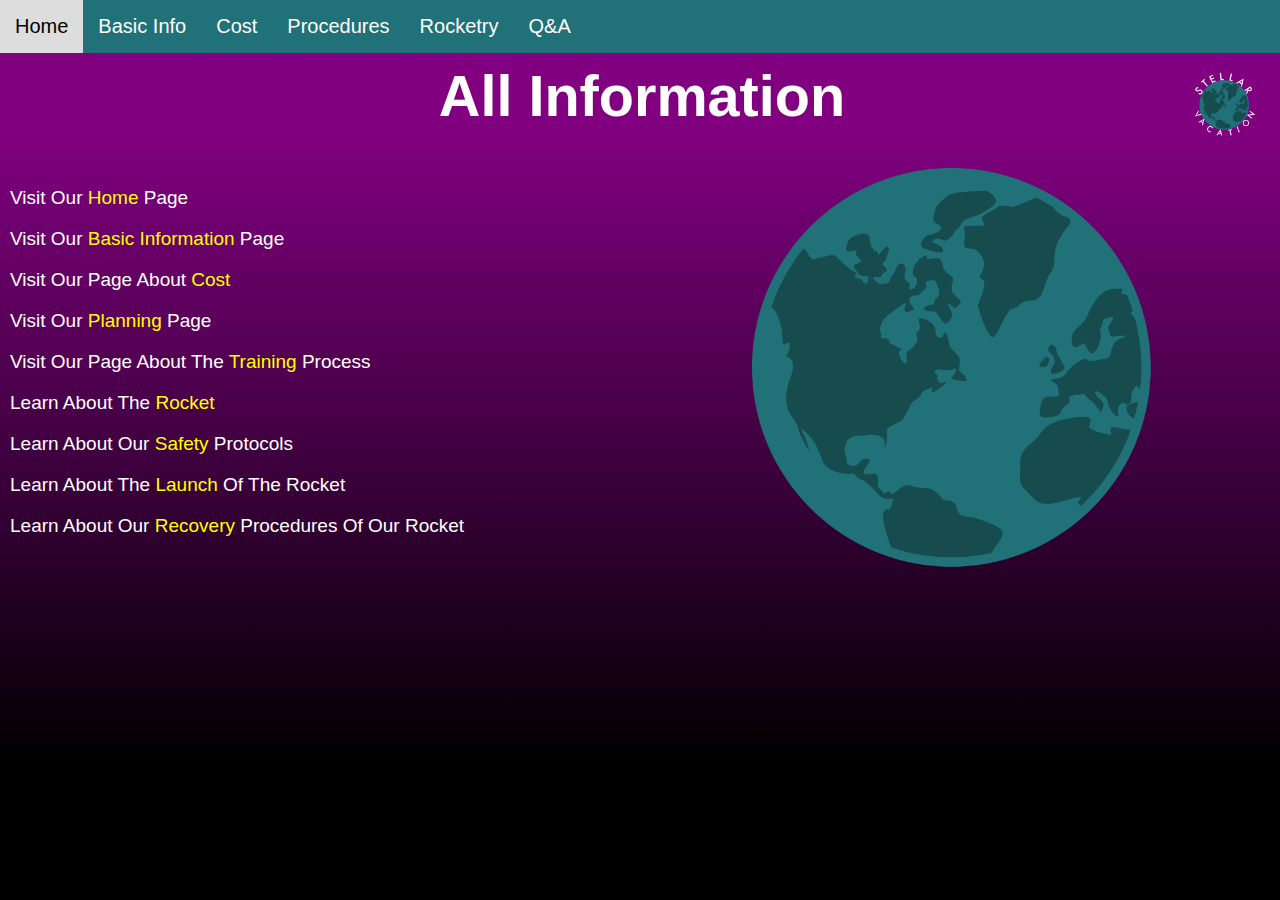
<file: Stellar Vacation WebMaster/AllPages/Index.html>
<!DOCTYPE html>
<html>
    <link rel="stylesheet" href="z.css">
    <link rel="stylesheet" href="images.css"
<head>

    <title>
        Index Page
    </title>

</head>

<body class="background-color">

<div class="top-nav">
    <a href="StellarVacation.html">
        Home
    </a>
    <a href="1BasicInfo.html">
        Basic Info 
    </a>
    <a href="2Cost.html">
         Cost
    </a>
    <a href="4Training.html">
        Procedures
    </a>
    <a href="5Rocket.html">
        Rocketry
    </a>
    <a href="Q&A.html">
        Q&A
    </a>
</div>

<font face=arial>

    <div>
        <a href="StellarVacation.html">
        <img src="tsapicturemainpage.png" class="spinning" style="margin-right: 16px;"  align="right">
        </a>
        <h1>All Information</h1>
    </div>

    <div class="two-column"> 
<p>
    Visit Our <a href="StellarVacation.html">Home</a> Page
</p>

<p>
    Visit Our <a href="1BasicInfo.html">Basic Information</a> Page
</p>

<p>
     Visit Our Page About <a href="2Cost.html">Cost</a>
</p>
    
<p>
    Visit Our <a href="3Planning.html">Planning</a> Page
</p>

<p>
    Visit Our Page About The <a href="4Training.html">Training</a> Process
</p>

<p>
    Learn About The <a href="5Rocket.html">Rocket</a>
</p>

<p>
    Learn About Our <a href="6Safety.html">Safety</a> Protocols
</p>

<p>
    Learn About The <a href="7Launch.html">Launch</a> Of The Rocket
</p>

<p>
    Learn About Our <a href="8Recovery.html">Recovery</a> Procedures Of Our Rocket
</p>
</div>

<div class="two-column">
<img src="My project-1.png" class="image-center">
</div>
</body>
</html>
</file>
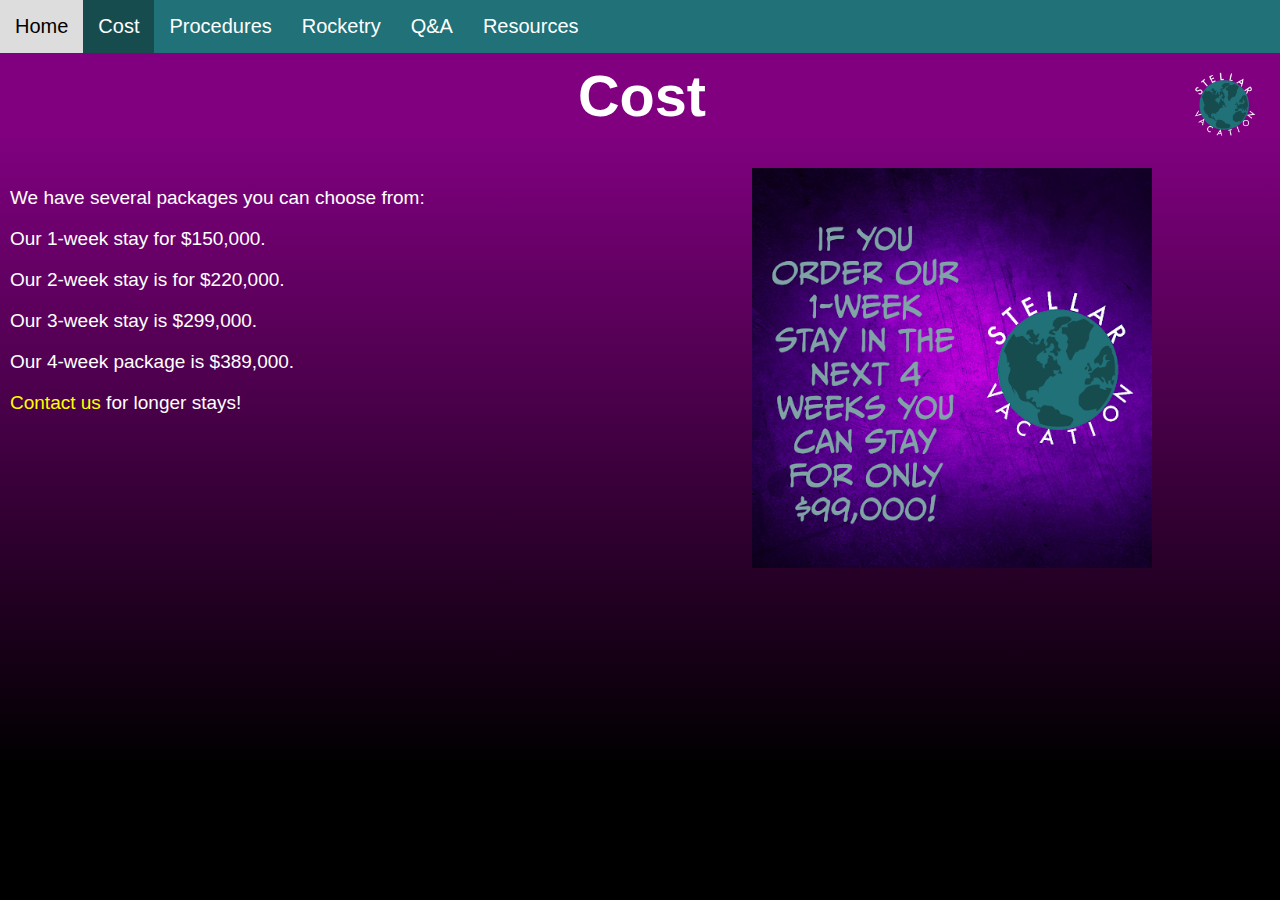
<file: Stellar Vacation WebMaster/AllPages/2Cost.html>
<!DOCTYPE html>
<html>
<head>

<link rel="stylesheet" href="z.css">
<link rel="stylesheet" href="images.css">

<title>
Cost
</title>

</head>


<body class="background-color">

    <div class="top-nav">
        <a href="StellarVacation.html">
            Home
        </a>
        <a class="active" href="2Cost.html">
             Cost
        </a>
        <a href="4Training.html">
            Procedures
        </a>
        <a href="5Rocket.html">
            Rocketry
        </a>
        <a href="Q&A.html">
            Q&A
        </a>
        <a href="Resources.html">
            Resources
        </a>
    </div>


<div>
    <a href="StellarVacation.html">
    <img src="tsapicturemainpage.png" class="spinning" style="margin-right: 16px;"  align="right"/></a>
    <h1>Cost</h1>
</div>

<div class="two-column">

<p>
    We have several packages you can choose from:
</p>
<p>
    Our 1-week stay for $150,000.
</p>
<p>
    Our 2-week stay is for $220,000.
</p>
<p>
    Our 3-week stay is $299,000.
</p>
<p>
    Our 4-week package is $389,000.
</p>
<p>
    <a href="mailto:stellarvacationstsa@gmail.com">Contact us</a> for longer stays!
</p>
</div>

<div class="two-column">
    <img src="costpicture.png" class="image-left">
</div>
</body>
</html>
</file>
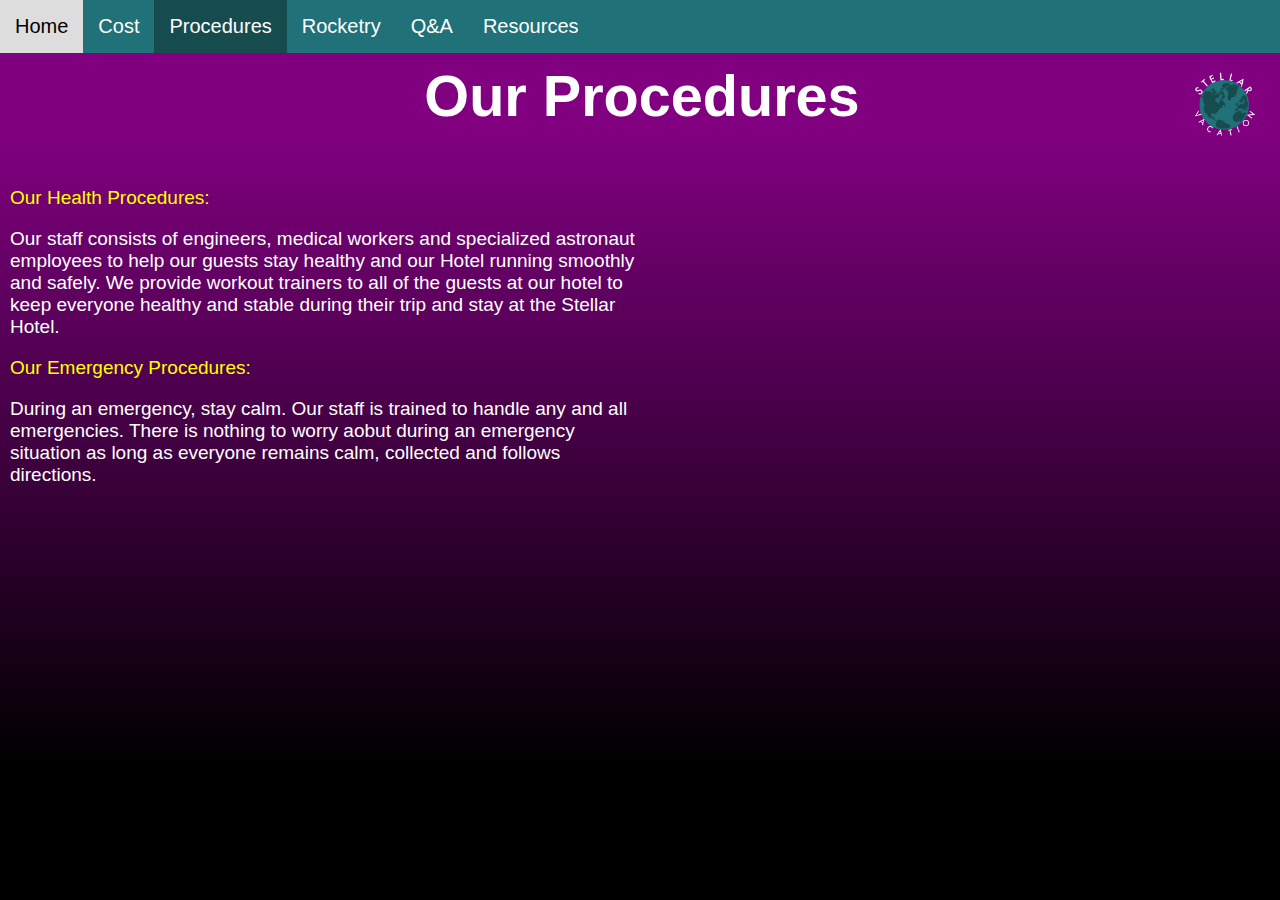
<file: Stellar Vacation WebMaster/AllPages/4Training.html>
<!DOCTYPE html>
<html>
<head>

<link rel="stylesheet" href="z.css">
<link rel="stylesheet" href="images.css">

<title>
Training
</title>

</head>


<body class="background-color">

    <div class="top-nav">
        <a href="StellarVacation.html">
            Home
        </a>
        <a href="2Cost.html">
             Cost
        </a>
        <a class="active" href="4Training.html">
            Procedures
        </a>
        <a href="5Rocket.html">
            Rocketry
        </a>
        <a href="Q&A.html">
            Q&A
        </a>
        <a href="Resources.html">
            Resources
        </a>
    </div>

<div>
    <a href="StellarVacation.html">
    <img src="tsapicturemainpage.png" class="spinning" style="margin-right: 16px;"  align="right"/></a>
    <h1>Our Procedures</h1>
</div>

<div class="two-column-new">

<p class="question-color">
    Our Health Procedures:
</p>

<p>
    Our staff consists of engineers, medical workers and specialized astronaut employees to help our guests stay healthy and our Hotel running smoothly and safely. We provide workout trainers to all of the guests at our hotel to keep everyone healthy and stable during their trip and stay at the Stellar Hotel.
</p>

<p class="question-color">
    Our Emergency Procedures:
</p>

<p>
    During an emergency, stay calm. Our staff is trained to handle any and all emergencies. There is nothing to worry aobut during an emergency situation as long as everyone remains calm, collected and follows directions.
</p>

</div>
</body>
</html>
</file>
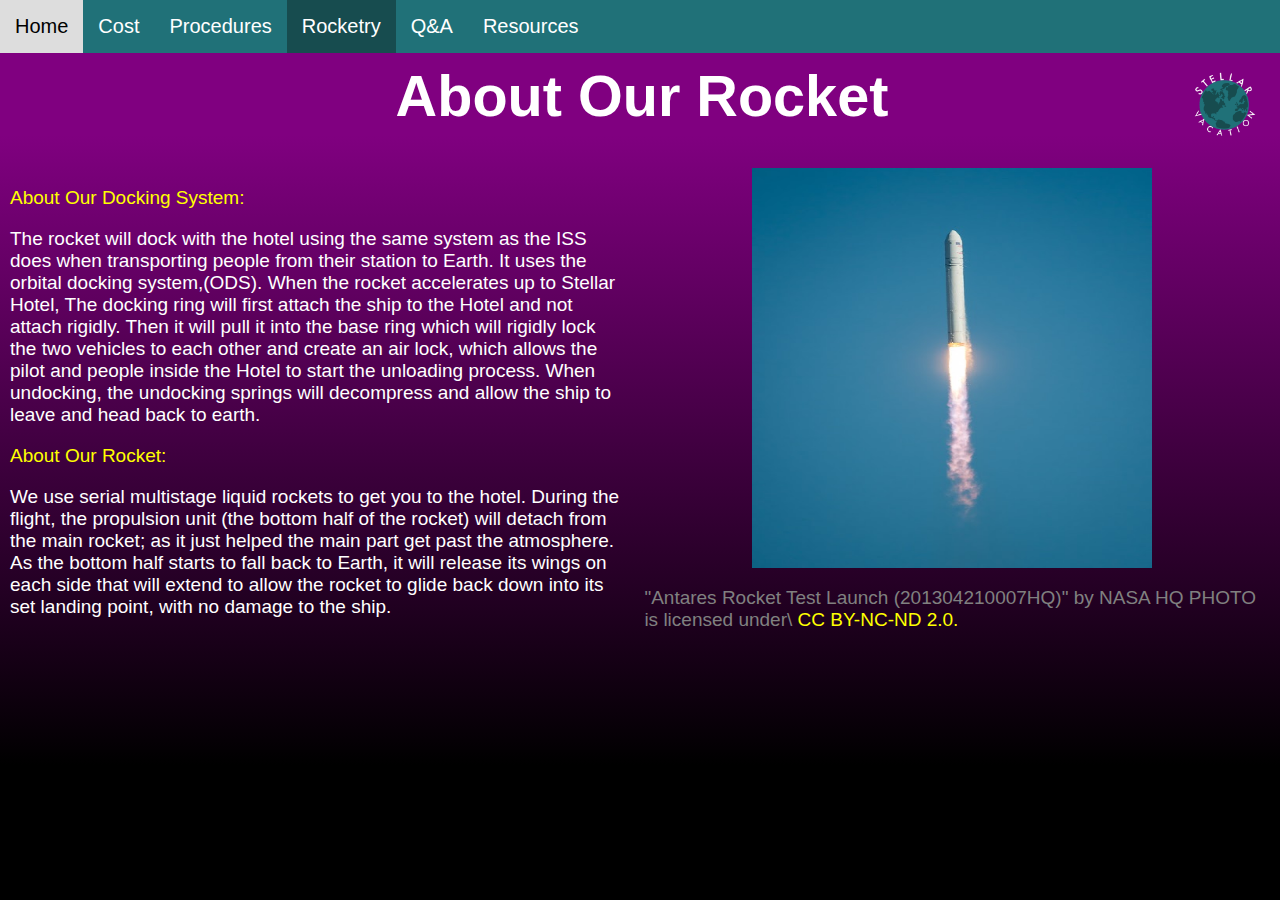
<file: Stellar Vacation WebMaster/AllPages/5Rocket.html>
<!DOCTYPE html>
<html>
<head>

<link rel="stylesheet" href="z.css">
<link rel="stylesheet" href="images.css">

<title>
Rocketry
</title>

</head>


<body class="background-color">

    <div class="top-nav">
        <a href="StellarVacation.html">
            Home
        <a href="2Cost.html">
             Cost
        </a>
        <a href="4Training.html">
            Procedures
        </a>
        <a class="active" href="5Rocket.html">
            Rocketry
        </a>
        <a href="Q&A.html">
            Q&A
        </a>
        <a href="Resources.html">
            Resources
        </a>
    </div>

<div>
    <a href="StellarVacation.html">
        <img src="tsapicturemainpage.png" class="spinning" style="margin-right: 16px;"  align="right"/></a>
    <h1>About Our Rocket</h1>
</div>
<div class="two-column">
<p class="question-color">
    About Our Docking System:
</p>
<p>
    The rocket will dock with the hotel using the same system as the ISS does when transporting people from their station to Earth. It uses the orbital docking system,(ODS). When the rocket accelerates up to Stellar Hotel, The docking ring will first attach the ship to the Hotel and not attach rigidly. Then it will pull it into the base ring which will rigidly lock the two vehicles to each other and create an air lock, which allows the pilot and people inside the Hotel to start the unloading process. When undocking, the undocking springs will decompress and allow the ship to leave and head back to earth.
</p>
<p class="question-color">
    About Our Rocket:
</p>
<p>
    We use serial multistage liquid rockets to get you to the hotel. During the flight, the propulsion unit (the bottom half of the rocket) will detach from the main rocket; as it just helped the main part get past the atmosphere. As the bottom half starts to fall back to Earth, it will release its wings on each side that will extend to allow the rocket to glide back down into its set landing point, with no damage to the ship.
</p>
</div>
<div class="two-column">
    <img src="RocketImage.jpg" class="image-center">
    <p style="color: grey;">
        "Antares Rocket Test Launch (201304210007HQ)" by NASA HQ PHOTO is licensed under\<a href="https://creativecommons.org/licenses/by-nc-nd/2.0/"> CC BY-NC-ND 2.0.</a>
    </p>
</div>
</body>
</html>
</file>
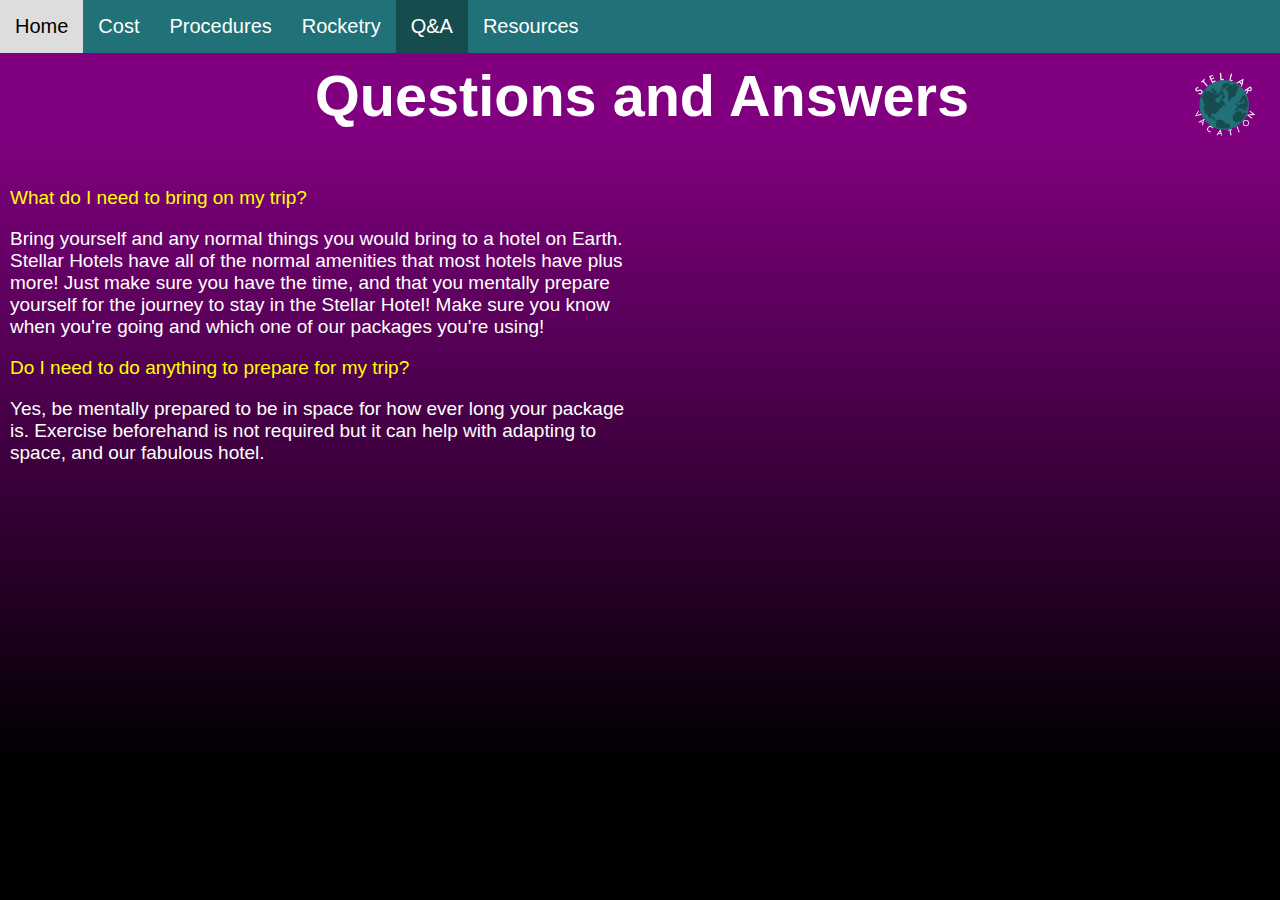
<file: Stellar Vacation WebMaster/AllPages/Q&A.html>
<!DOCTYPE html>
<html>
<head>

<link rel="stylesheet" href="z.css">
<link rel="stylesheet" href="images.css">

<title>
Q&A
</title>

</head>


<body class="background-color">

    <div class="top-nav">
        <a href="StellarVacation.html">
            Home
        </a>
        <a href="2Cost.html">
             Cost
        </a>
        <a href="4Training.html">
            Procedures
        </a>
        <a href="5Rocket.html">
            Rocketry
        </a>
        <a class="active" href="Q&A.html">
            Q&A
        </a>
        <a href="Resources.html">
            Resources
        </a>
    </div>

    <font face=arial>

<div>
    <a href="StellarVacation.html">
    <img src="tsapicturemainpage.png" class="spinning" style="margin-right: 16px;"  align="right"/></a>
    <h1>Questions and Answers</h1>
</div>

<div class="two-column"> 
<p class="question-color">
    What do I need to bring on my trip?
</p>
<p>
    Bring yourself and any normal things you would bring to a hotel on Earth. Stellar Hotels have all of the normal amenities that most hotels have plus more! Just make sure you have the time, and that you mentally prepare yourself for the journey to stay in the Stellar Hotel! Make sure you know when you're going and which one of our packages you're using!
</p>
<p class="question-color">
    Do I need to do anything to prepare for my trip?
</p>
<p>
    Yes, be mentally prepared to be in space for how ever long your package is. Exercise beforehand is not required but it can help with adapting to space, and our fabulous hotel.
</p>
</div>
</body>
</html>
</file>
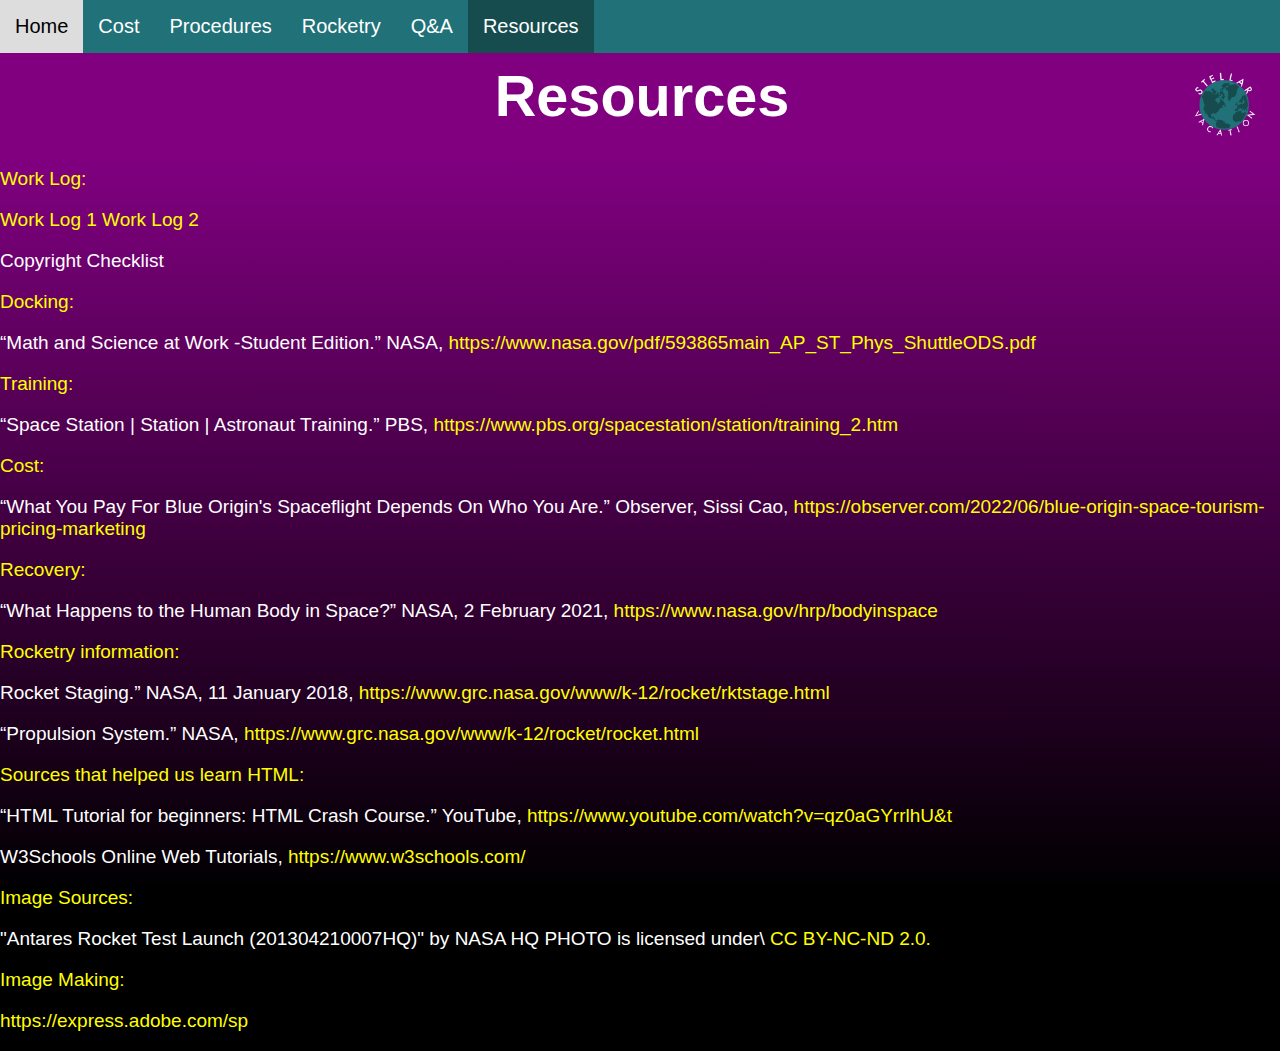
<file: Stellar Vacation WebMaster/AllPages/Resources.html>
<!DOCTYPE html>
<html>
<head>

<link rel="stylesheet" href="z.css">
<link rel="stylesheet" href="images.css">

<title>
Rocketry
</title>

</head>


<body class="background-color2">

    <div class="top-nav">
        <a href="StellarVacation.html">
            Home
        </a>
        <a href="2Cost.html">
             Cost
        </a>
        <a href="4Training.html">
            Procedures
        </a>
        <a href="5Rocket.html">
            Rocketry
        </a>
        <a href="Q&A.html">
            Q&A
        </a>
        <a class="active" href="Resources.html">
            Resources
        </a>
    </div>

<div>
    <a href="StellarVacation.html">
        <img src="tsapicturemainpage.png" class="spinning" style="margin-right: 16px;"  align="right"/></a>
    <h1>Resources</h1>
</div>
<div>
<p class="question-color">Work Log:</p>
<p>
    <a href="https://drive.google.com/file/d/1wtTJqS5d1gCjIube5rZ6SlT0A22ySpl2/view?usp=share_link">Work Log 1</a>
    <a href="https://drive.google.com/file/d/11N6n30cGUqwqw-CzIEEqv98VkIuCAE2k/view?usp=share_link">Work Log 2</a>
</p>
<p class="question-color>Copyright Checklist</p>
    <a href="https://drive.google.com/file/d/1hday0FSPG8ApUZfg7Fr_xv7pKT8LM958/view?usp=share_link">Copyright Checklist</a>
<p class="question-color">Docking:</p>
<p>
    “Math and Science at Work -Student Edition.” NASA, <a href="https://www.nasa.gov/pdf/593865main_AP_ST_Phys_ShuttleODS.pdf"> https://www.nasa.gov/pdf/593865main_AP_ST_Phys_ShuttleODS.pdf </a>
</p>
<p class="question-color">Training:</p>
<p>
    “Space Station | Station | Astronaut Training.” PBS, <a href="https://www.pbs.org/spacestation/station/training_2.htm"> https://www.pbs.org/spacestation/station/training_2.htm </a>
</p>
<p class="question-color">Cost:</p>
<p>
    “What You Pay For Blue Origin's Spaceflight Depends On Who You Are.” Observer, Sissi Cao, <a href="https://observer.com/2022/06/blue-origin-space-tourism-pricing-marketing"> https://observer.com/2022/06/blue-origin-space-tourism-pricing-marketing </a>
</p>
<p class="question-color">Recovery:</p>
<p>
    “What Happens to the Human Body in Space?” NASA, 2 February 2021, <a href="https://www.nasa.gov/hrp/bodyinspace"> https://www.nasa.gov/hrp/bodyinspace </a>

</p>
<p class="question-color">Rocketry information:</p>
<p>
    Rocket Staging.” NASA, 11 January 2018,<a href="https://www.grc.nasa.gov/www/k-12/rocket/rktstage.html"> https://www.grc.nasa.gov/www/k-12/rocket/rktstage.html</a> </p>
   <p> “Propulsion System.” NASA,<a href="https://www.grc.nasa.gov/www/k-12/rocket/rocket.html"> https://www.grc.nasa.gov/www/k-12/rocket/rocket.html </a>
</p>
<p class="question-color">Sources that helped us learn HTML:</p>
<p>
    “HTML Tutorial for beginners: HTML Crash Course.” YouTube, <a href="https://www.youtube.com/watch?v=qz0aGYrrlhU&t"> https://www.youtube.com/watch?v=qz0aGYrrlhU&t</a></p>
    <p>W3Schools Online Web Tutorials, <a href="https://www.w3schools.com/"> https://www.w3schools.com/</a>
</p>
<p class="question-color">
    Image Sources:
</p>
<p>
    "Antares Rocket Test Launch (201304210007HQ)" by NASA HQ PHOTO is licensed under\<a href="https://creativecommons.org/licenses/by-nc-nd/2.0/"> CC BY-NC-ND 2.0.</a>
</p>
<p class="question-color">
    Image Making:
</p>
<p>
   <a href="https://express.adobe.com/sp"> https://express.adobe.com/sp </a>
</p>
</div>
</body>
</html>
</file>
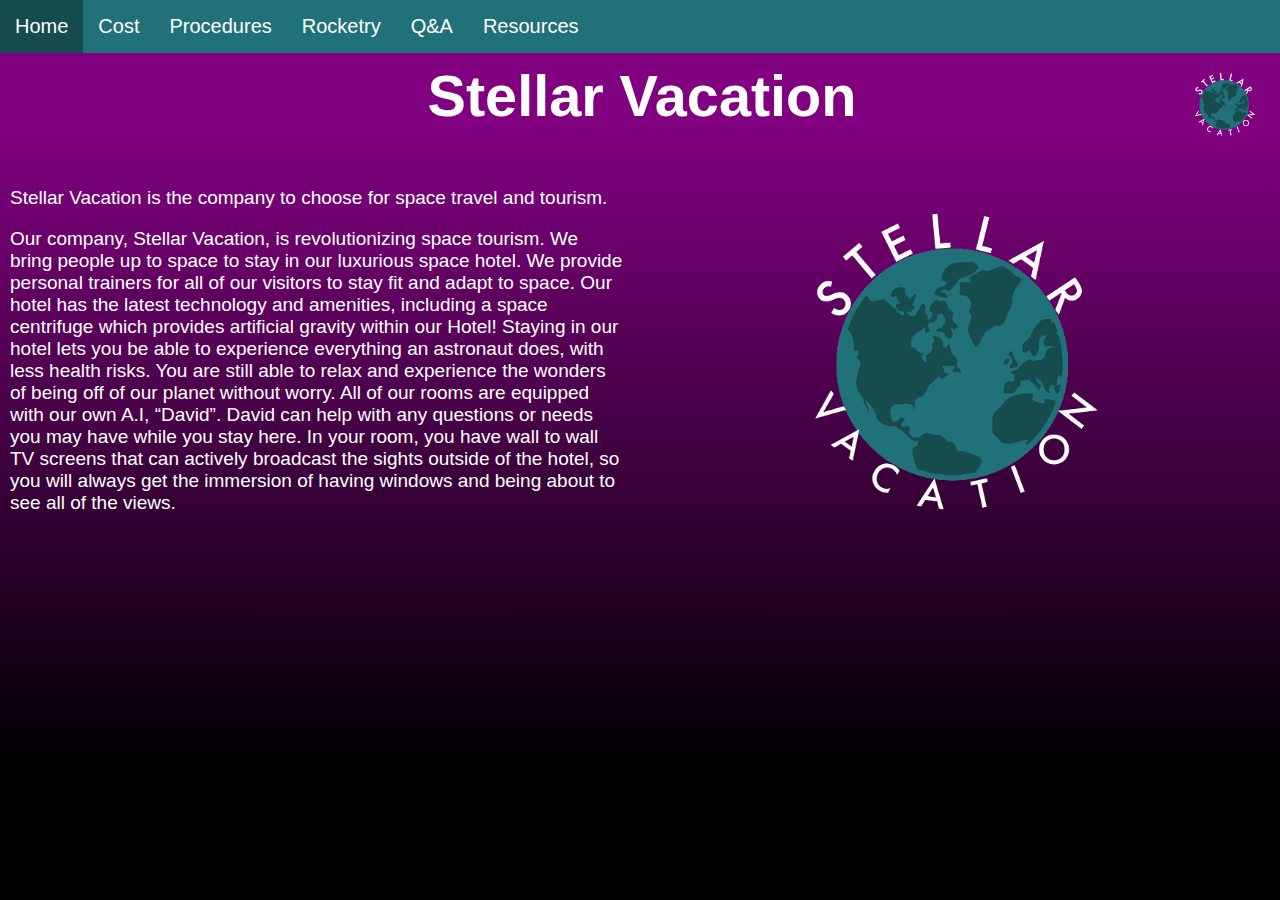
<file: Stellar Vacation WebMaster/AllPages/StellarVacation.html>
<!DOCTYPE html>
<html>

<head>

    <title>
        Stellar Vacation
    </title>


<link rel="stylesheet" href="z.css">
<link rel="stylesheet" href="images.css">

</head>

<body class="background-color">

    <div class="top-nav">
        <a class="active" href="StellarVacation.html">
            Home
        </a>
        <a href="2Cost.html">
             Cost
        </a>
        <a href="4Training.html">
            Procedures
        </a>
        <a href="5Rocket.html">
            Rocketry
        </a>
        <a href="Q&A.html">
            Q&A
        </a>
        <a href="Resources.html">
            Resources
        </a>
    </div>

<font face=arial>
    



<div>
    <a href="StellarVacation.html">
        <img src="tsapicturemainpage.png" class="spinning" style="margin-right: 16px;"  align="right"/>
    </a>
    <h1>Stellar Vacation</h1>
</div>

<div class="two-column">

<p>
    Stellar Vacation is the company to choose for space travel and tourism.
</p>
<p>
    Our company, Stellar Vacation, is revolutionizing space tourism. We bring people up to space to stay in our luxurious space hotel. We provide personal trainers for all of our visitors to stay fit and adapt to space. Our hotel has the latest technology and amenities, including a space centrifuge which provides artificial gravity within our Hotel! Staying in our hotel lets you be able to experience everything an astronaut does, with less health risks. You are still able to relax and experience the wonders of being off of our planet without worry. All of our rooms are equipped with our own A.I, “David”. David can help with any questions or needs you may have while you stay here. In your room, you have wall to wall TV screens that can actively broadcast the sights outside of the hotel, so you will always get the immersion of having windows and being about to see all of the views.
</p>
<!-- <p>
    Visit Our <a href="Index.html">Index</a> Page
</p> -->
</div> 
</div>

<div class="two-column">
    <img src="tsapicturemainpage.png" class="image-center2">
</div>
</body>
</html>
</file>
<file: Stellar Vacation WebMaster/AllPages/z.css>
.background-color{
    height: 100vh;
    background: linear-gradient(
        to bottom,
        purple 0%,
        purple 15%,
        black 85%,
        black 100%

    );
    padding:0;
    margin:0;
}
.background-color2{
    height: auto;
    background: linear-gradient(
        to bottom,
        purple 0%,
        purple 15%,
        black 85%,
        black 100%

    );
    padding:0;
    margin:0;
}
a:link {
    color:yellow;
    background-color: transparent;
    text-decoration: none;
}
a:visited {
    color:yellow;
    background-color: transparent;
    text-decoration: none;
}
a:active {
    color: yellow;
    background-color: transparent;
}

p{
    color: white;
    font-family: arial;
    font-size: 19px;
}

h1{
    color: white;
    font-size: .6in;
    margin-top: 10px;
    margin-left: 100px;
    font-family: Arial;
    text-align: center;
}

img{
    width:  80px;
    height: 80px;
}

.two-column {
    float:left; 
    width: 48%;
    margin-left: 10px;
    margin-right: 10px;
    /* padding: 30px 30px; */
}

.top-nav {
    background-color: #207178;
    overflow:hidden;

}

.top-nav a{
    float:left;
    color:white;
    text-align: center;
    padding: 15px 15px;
    font-size: 20px;
    font-family: arial;
}

.top-nav a:hover{
    background-color: #ddd;
    color:black;
}

.top-nav a.active{
    background-color: #174C4F;
    color: white;
} 

.question-color{
    color: yellow;
}

.two-column-new {
    float:left; 
    width: 50%;
    margin-left: 10px;
    margin-right: 10px;
    /* padding: 30px 30px; */
}
</file>
<file: Stellar Vacation WebMaster/AllPages/images.css>
.image-center{
    display: block;
    align-content: center;
    width:  400px;
    height: 400px;
    margin-left: auto;
    margin-right: auto;
}

.image-left{
    display: block;
    align-content: center;
    width:  400px;
    height: 400px;
    margin-left: auto;
    margin-right: auto;
}

.image-size{
        width: 66px;
        height: 66px;
        position: relative;
}

@keyframes spin{
    from {transform: rotate(0deg);}
    to {transform: rotate(360deg);}
}

.spinning:hover{
    animation: spin 3s infinite;
    width: 80px;
    height: 80px;
}

.spinning2:hover{
    animation: spin 3s infinite;
    width: 400px;
    height:400px;
}

.image-center2{
    display: block;
    align-content: center;
    width:  375px;
    height: 375px;
    margin-left: auto;
    margin-right: auto;
    animation: spin 3s infinite;
}
</file>
